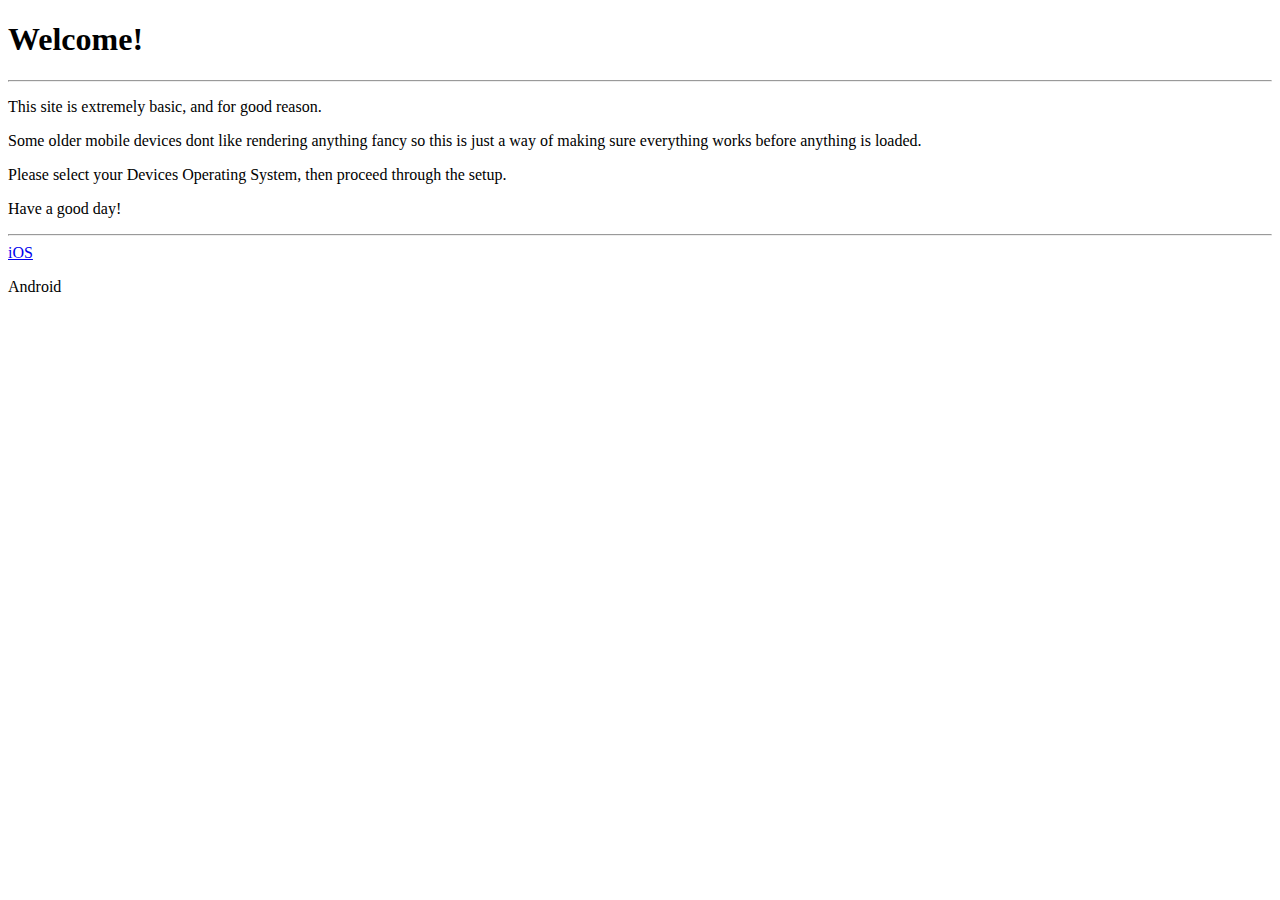
<file: index.html>
<!doctype html>
<html>
<head>
<meta charset="utf-8">
<title>Twist OS Mobile</title>
</head>

<body>
	<h1>Welcome!</h1>
	<hr>
	<p>This site is extremely basic, and for good reason.</p>
	<p>Some older mobile devices dont like rendering anything fancy so this is just a way of making sure everything works before anything is loaded.</p>
	<p>Please select your Devices Operating System, then proceed through the setup.</p>
	<p>Have a good day!</p>
	<hr>
	<a href="/twist-os.github.io/ios/">iOS</a>
	<p>Android</p>
</body>
</html>
</file>
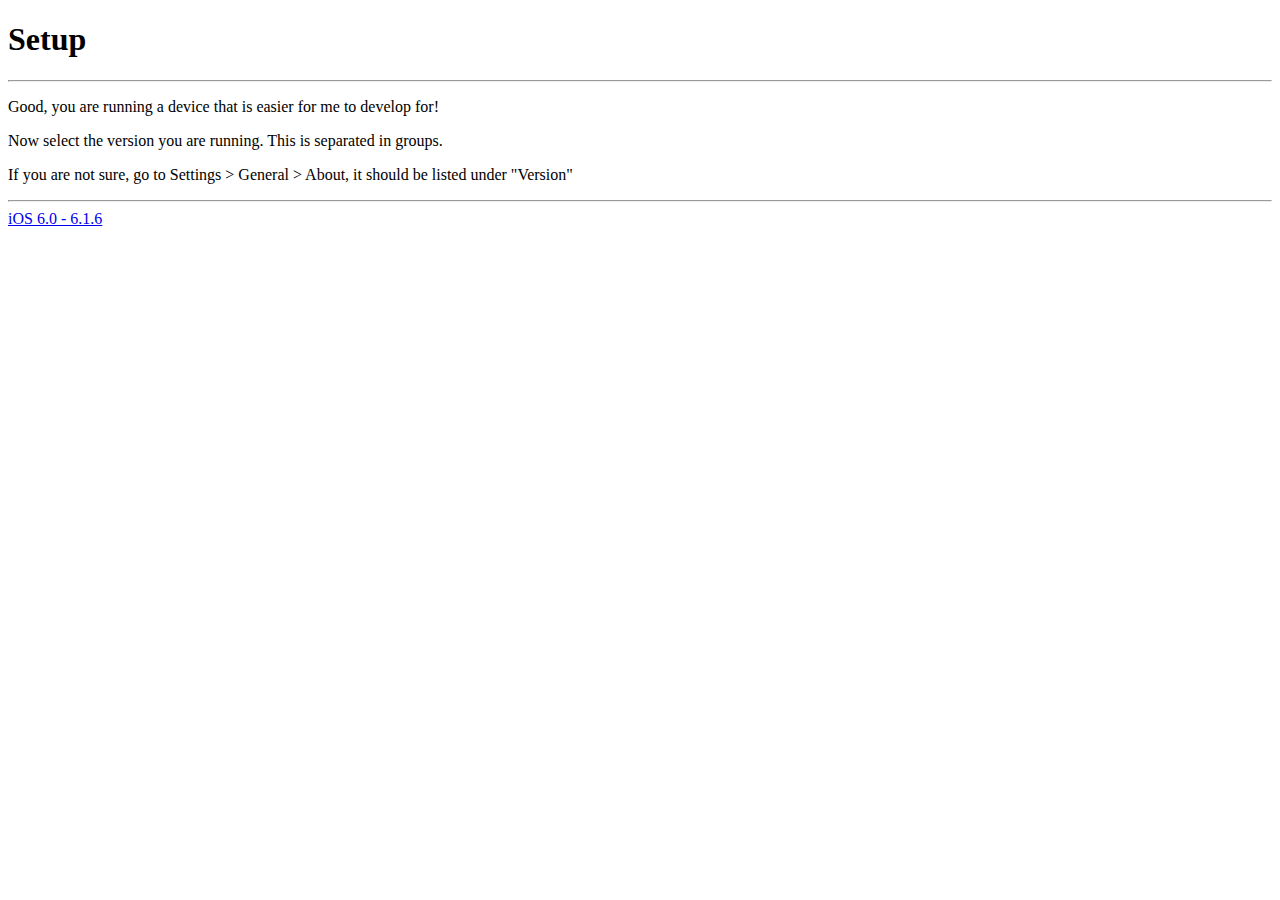
<file: ios/index.html>
<!doctype html>
<html>
<head>
<meta charset="utf-8">
<title>Untitled Document</title>
</head>

<body>
<h1>Setup</h1>
<hr>
<p>Good, you are running a device that is easier for me to develop for!</p>
<p>Now select the version you are running. This is separated in groups.</p>
<p>If you are not sure, go to Settings > General > About, it should be listed under "Version"</p>
<hr>
<a href="/twist-os.github.io/ios/6/">iOS 6.0 - 6.1.6</a>
</body>
</html>
</file>
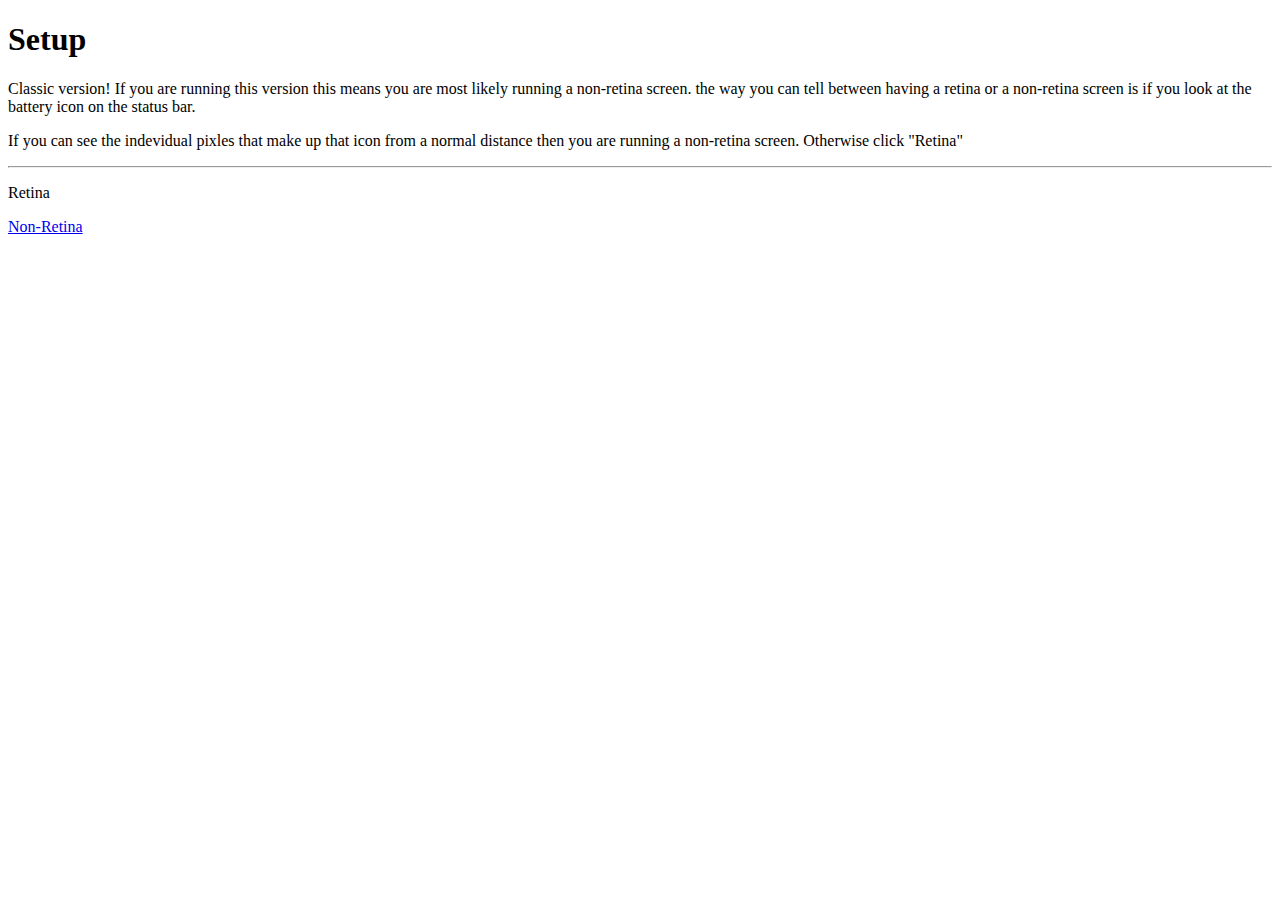
<file: ios/6/index.html>
<!doctype html>
<html>
<head>
<meta charset="utf-8">
<title>Untitled Document</title>
</head>

<body>
<h1>Setup</h1>
<p>Classic version! If you are running this version this means you are most likely running a non-retina screen. the way you can tell between having a retina or a non-retina screen is if you look at the battery icon on the status bar.</p>
<p>If you can see the indevidual pixles that make up that icon from a normal distance then you are running a non-retina screen. Otherwise click "Retina"</p>
<hr>
<p>Retina</p>
<a href="/twist-os.github.io/ios/6/nonretina">Non-Retina</a>
</body>
</html>
</file>
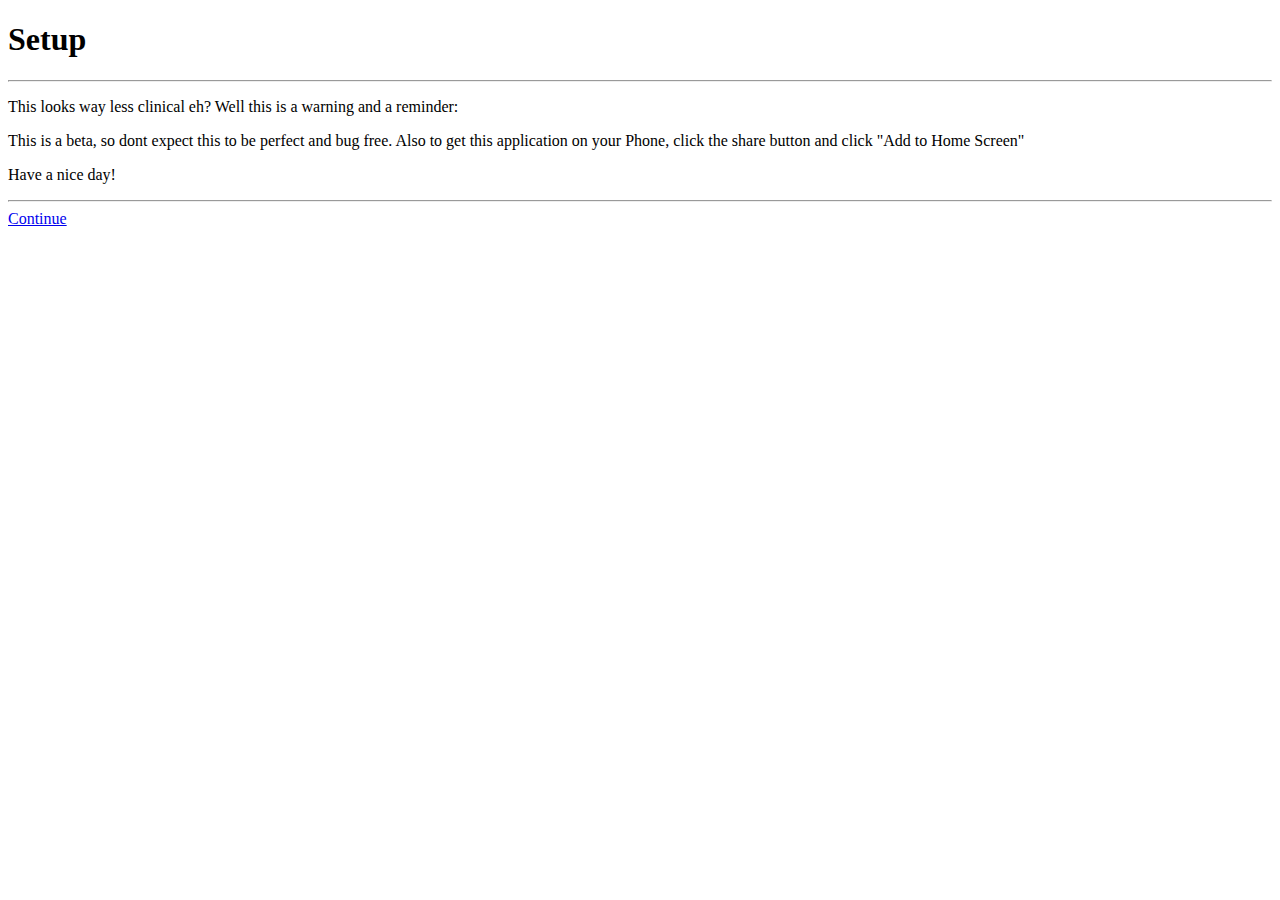
<file: ios/6/nonretina/index.html>
<!doctype html>
<html>
<head>
<meta charset="utf-8">
<title>Untitled Document</title>
</head>

<body>
<h1>Setup</h1>
<hr>
<p>This looks way less clinical eh? Well this is a warning and a reminder:</p>
<p>This is a beta, so dont expect this to be perfect and bug free. Also to get this application on your Phone, click the share button and click "Add to Home Screen"</p>
<p>Have a nice day!</p>
<hr>
<a href="/twist-os.github.io/ios/6/nonretina/home/">Continue</a>
</body>
</html>
</file>
